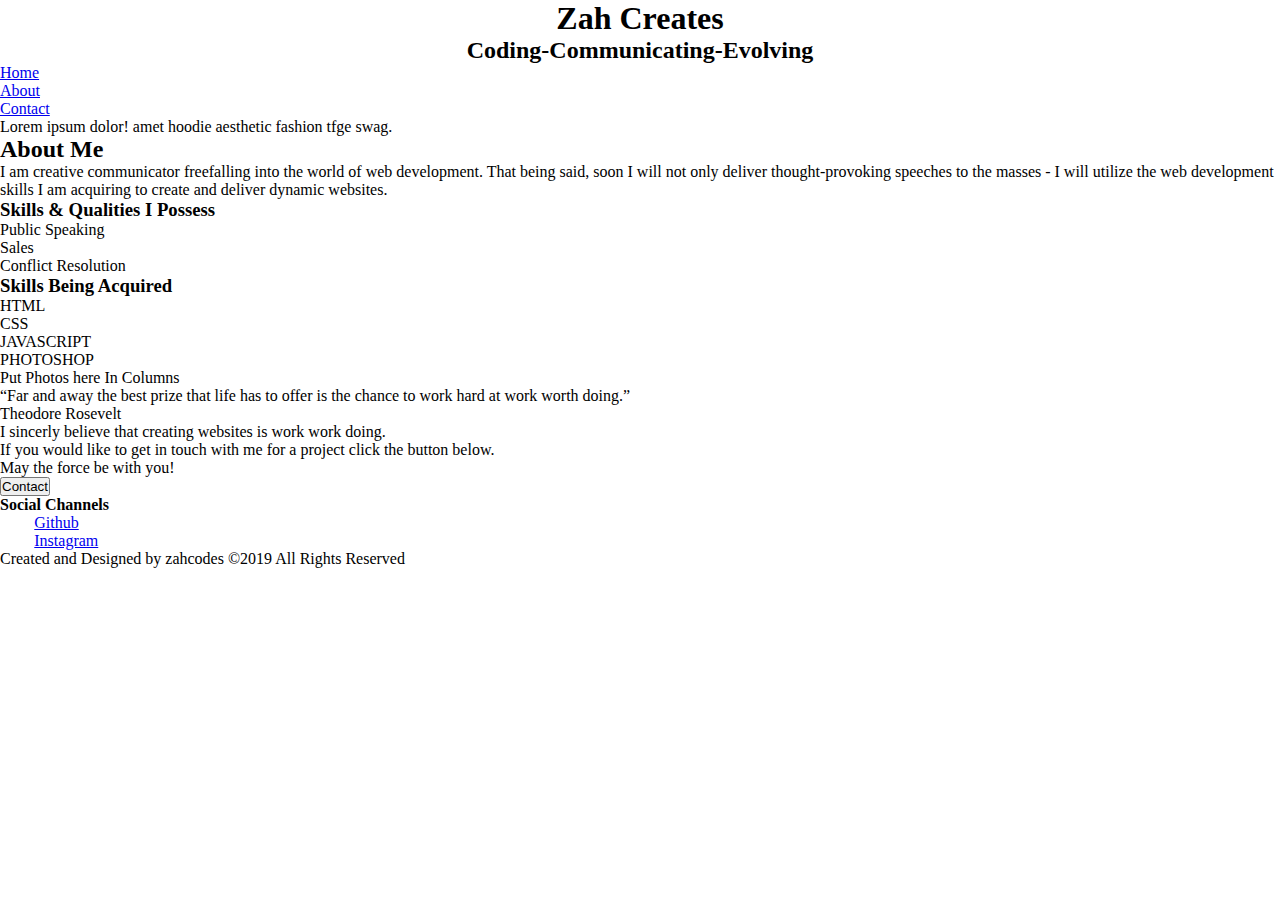
<file: index.html>
<!DOCTYPE html>
<html>
<head>
	<meta charset="utf-8">
    <title>project1</title>
	<!--css link-->
	<link rel="stylesheet" href="assets/css/style.css">
	<!--fontawesome-->
	<link rel="stylesheet" href="https://cdnjs.cloudflare.com/ajax/libs/font-awesome/4.7.0/css/font-awesome.min.css">
	<!--fontawsome-->
	<link rel="stylesheet" href="https://use.fontawesome.com/releases/v5.7.2/css/all.css" integrity="sha384-fnmOCqbTlWIlj8LyTjo7mOUStjsKC4pOpQbqyi7RrhN7udi9RwhKkMHpvLbHG9Sr" crossorigin="anonymous">
</head>
	
<body>
	
	<!--very top of page/before header-->
	<div class="pagetop">
		<h1 class="pagetop1">Zah Creates</h1>
	    <h2 class="pagetop2">Coding-Communicating-Evolving</h2>
	</div>
	
	 <header>
	     <nav id="topnav">
		    <ul>
				<li><a href="index.html">Home</a></li>
				<li><a name="aboutme" href="#about">About</a></li>
				<li><a href="contact.html">Contact</a></li>
			</ul>
		 </nav>
	
	</header>
	<!-- main holds photo of tulips and an brief intro-->
	<main>
	   <div class="tulips">   </div>
	    <p #wordsontulips>Lorem ipsum dolor! amet hoodie aesthetic fashion tfge swag. 
		</p>
	</main>
	<!--about section-->
	<div id="about">
		<h2>About Me</h2>
		<p>I am creative communicator freefalling into the world of web development. That being said, soon I will not only deliver thought-provoking speeches to the masses - I will utilize the web development skills I am acquiring to create and deliver dynamic websites.
		</p>
	</div>
	<!--skills section-->
	<div class="skillsunit">
		<!--skills had-->
		<section id="swithsec1">
		   <h3 class="swh3had">Skills & Qualities I Possess</h3>
			<ul class="swlisthad">
				<li>Public Speaking</li>
				<li>Sales</li>
				<li>Conflict Resolution</li>
			</ul>
		</section>
		<!--skills -->
		<section id="swithsec2">
			<h3> Skills Being Acquired</h3>
			<ul>
				<li>HTML</li>
				<li>CSS</li>
				<li>JAVASCRIPT</li>
				<li>PHOTOSHOP</li>
			</ul>
			<div> Put Photos here In Columns</div>
		</section>
	</div>
	<!--div below houses quote,call to action,button-->
	<div>
		<q>Far and away the best prize that life has to offer is the chance to work hard at work worth doing.</q><p>Theodore Rosevelt</p>
	    <p>
		   I sincerly believe that creating websites is work work doing.<br>If you
		   would like to get in touch with me for a project click the button below.<br>
			May the force be with you!
		</p>
		<button type="button">Contact</button>
	</div>
	<!-- social channels-->
	<section class="smfooter"> 
		
		<h4 class="h1sm_footer">Social Channels</h4>
		
		<nav class="bottom_nav">
			<ul class="fa-ul">
				<li><span class="fa-li" ><i class="fab fa-github-square"></i></span><a href="https://github.com/zahcodes?tab=repositories">Github</a></li>
				<li><span class="fa-li" ><i class="fab fa-instagram"></i></span><a href="https://www.google.com/search?q=instagram&oq=instagram&aqs=chrome..69i57j69i60l2j69i65j69i60j0.1873j0j7&sourceid=chrome&ie=UTF-8">Instagram</a></li>
				
			</ul>
		</nav>
		
	</section>
	<footer>
	<p> Created and Designed by zahcodes &copy;2019 All Rights Reserved </p>
	</footer>
	
</body>
</html>
</file>
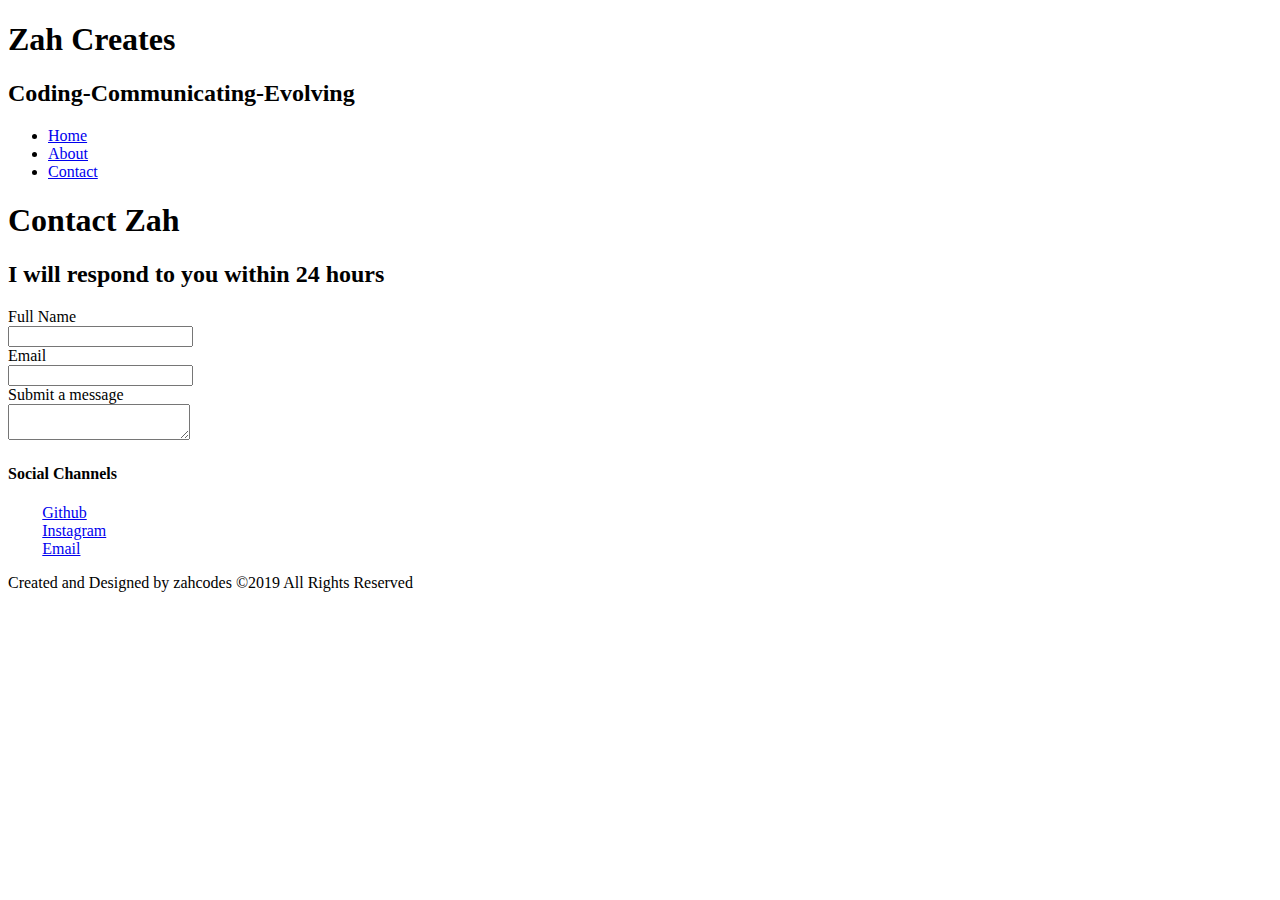
<file: contact.html>
<!DOCTYPE html>
<html>
<head>
	<meta charset="utf-8">
    <title>project1</title>
	<!--fontawesome-->
	<link rel="stylesheet" href="https://cdnjs.cloudflare.com/ajax/libs/font-awesome/4.7.0/css/font-awesome.min.css">
	<!--fontawsome-->
	<link rel="stylesheet" href="https://use.fontawesome.com/releases/v5.7.2/css/all.css" integrity="sha384-fnmOCqbTlWIlj8LyTjo7mOUStjsKC4pOpQbqyi7RrhN7udi9RwhKkMHpvLbHG9Sr" crossorigin="anonymous">
</head>
	
<body>
	
	<!--very top of page/before header-->
	<div class="pagetop">
		<h1 class="pagetop1">Zah Creates</h1>
	    <h2 class="pagetop2">Coding-Communicating-Evolving</h2>
	</div>
	
	 <header>
	     <nav id="topnav">
		    <ul>
				<li><a href="index.html">Home</a></li>
				<li><a name="aboutme" href="#about">About</a></li>
				<li><a href="contact.html">Contact</a></li>
			</ul>
		 </nav>
	</header>
	<!--headings for contact page -->
	 <div class="contacthead">
		<h1>Contact Zah</h1>
	    <h2>I will respond to you within 24 hours</h2>
	 </div>
	<!-- main holds form with name, email, message-->
	<main id="form">
	   <form>
		 <label for="fullName">Full Name<br/>
		     <input type="text" name="fullName" required>
		 </label>
		<label for="fullName"><br>Email<br/>
		 	<input type="email"required>
		</label>
		   
		 <label for="message"><br>Submit a message<br/>
		 	<textarea name="message"class="textarea"></textarea>
		   </label>
		</form>
		
	</main>
	<!-- social channels-->
	<section class="smfooter"> 
		
		<h4 class="h1sm_footer">Social Channels</h4>
		
		<nav class="bottom_nav">
			<ul class="fa-ul">
				<li><span class="fa-li" ><i class="fab fa-github-square"></i></span><a href="https://github.com/zahcodes?tab=repositories">Github</a></li>
				<li><span class="fa-li" ><i class="fab fa-instagram"></i></span><a href="https://www.google.com/search?q=instagram&oq=instagram&aqs=chrome..69i57j69i60l2j69i65j69i60j0.1873j0j7&sourceid=chrome&ie=UTF-8">Instagram</a></li>
				<li><span class="fa-li" ><i class="fas fa-envelope-square"></i></span><a href="mailto:zahcodes@gmail.com">Email</a></li>
			</ul>
		</nav>
		
	</section>
	<footer>
	<p> Created and Designed by zahcodes &copy;2019 All Rights Reserved </p>
	</footer>
	
</body>
</html>
</file>
<file: assets/css/style.css>
/*for everything*/

*{
	
	margin:0px;
	padding:0px;
}




.pagetop1, .pagetop2{
	
	text-align: center;
}
</file>
